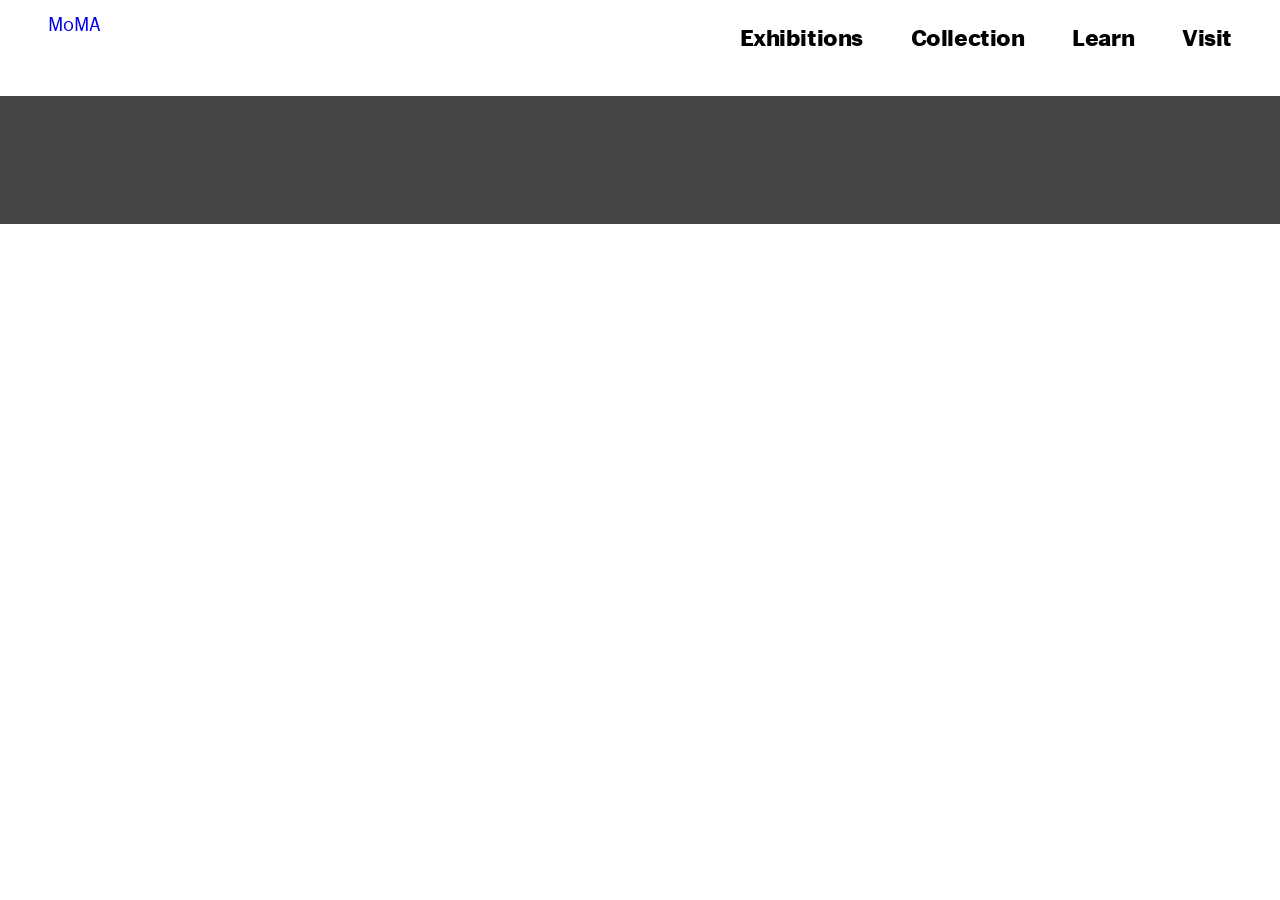
<file: index.html>
<!DOCTYPE html>
<html lang="en">
<head>
  <meta charset="UTF-8">
  <meta name="viewport" content="width=device-width, initial-scale=1.0">
  <title>Exhibition — MoMA</title>
  <link rel="stylesheet" href="styles/tokens.css">
  <link rel="stylesheet" href="styles/main.css">
</head>
<body>

  <!-- Site Navigation -->
  <nav class="site-nav">
    <div class="site-nav__inner page-container">
      <a class="site-nav__logo" href="#">MoMA</a>
      <ul class="site-nav__links">
        <li><a class="site-nav__link" href="#">Exhibitions</a></li>
        <li><a class="site-nav__link" href="#">Collection</a></li>
        <li><a class="site-nav__link" href="#">Learn</a></li>
        <li><a class="site-nav__link" href="#">Visit</a></li>
      </ul>
    </div>
  </nav>

  <!-- Exhibition Detail -->
  <main class="exhibition">

    <!-- Hero -->
    <section class="exhibition__hero">
    </section>

    <!-- Intro: title, dates, and key info -->
    <section class="exhibition__intro page-container">
    </section>

    <!-- Body: essay, description, press text -->
    <section class="exhibition__body page-container">
    </section>

    <!-- Sidebar: practical info, tickets, hours -->
    <aside class="exhibition__sidebar page-container">
    </aside>

    <!-- Related: artworks, artists, or exhibitions -->
    <section class="exhibition__related">
    </section>

  </main>

  <!-- Site Footer -->
  <footer class="site-footer">
    <div class="site-footer__inner page-container">
    </div>
  </footer>

</body>
</html>
</file>
<file: styles/tokens.css>
/* =============================================================================
   MoMA Design Tokens
   Source: moma-design-tokens.tokens.json — Responsive sizes collection
   ============================================================================= */

:root {

  /* --- Colors: Base -------------------------------------------------------- */
  --color-black: #000000;
  --color-white: #ffffff;
  --color-red:   #e42d00;

  /* --- Colors: Brand ------------------------------------------------------- */
  --color-brand-pink:        #f752bd;
  --color-brand-red:         #e82046;
  --color-brand-scarlet:     #ff585d;
  --color-brand-salmon:      #ffa096;
  --color-brand-orange:      #ff8f1c;
  --color-brand-yellow:      #fac300;
  --color-brand-light-green: #8fc421;
  --color-brand-green:       #02b042;
  --color-brand-turquoise:   #6bdcc5;
  --color-brand-light-blue:  #00b7f2;
  --color-brand-blue:        #5e96ff;
  --color-brand-purple:      #ab79e6;

  /* --- Colors: Gray -------------------------------------------------------- */
  --color-gray-111: #111111;
  --color-gray-222: #222222;
  --color-gray-333: #333333;
  --color-gray-444: #444444;
  --color-gray-555: #555555;
  --color-gray-666: #666666;
  --color-gray-767: #767676;
  --color-gray-888: #888888;
  --color-gray-999: #999999;
  --color-gray-aaa: #aaaaaa;
  --color-gray-bbb: #bbbbbb;
  --color-gray-ccc: #cccccc;
  --color-gray-ddd: #dddddd;
  --color-gray-eee: #eeeeee;
  --color-gray-f6f: #f6f6f6;

  /* --- Colors: Membership -------------------------------------------------- */
  --color-membership-dark-purple:  #8a015f;
  --color-membership-purple:       #b33370;
  --color-membership-light-purple: #f6c1e6;
  --color-membership-dark-red:     #943800;
  --color-membership-red:          #bd3c00;
  --color-membership-light-red:    #ffe6e2;
  --color-membership-dark-blue:    #002e61;
  --color-membership-blue:         #09509f;
  --color-membership-light-blue:   #d5faea;
  --color-membership-dark-green:   #024b20;
  --color-membership-green:        #007933;
  --color-membership-light-green:  #c8ff97;
  --color-membership-dark-yellow:  #5e5e00;
  --color-membership-yellow:       #ad9200;
  --color-membership-light-yellow: #feffb9;
  --color-membership-dark-grey:    #0e0e0e;
  --color-membership-grey:         #565e53;
  --color-membership-light-grey:   #f6f6f7;

  /* --- Typography: Responsive Scale (mobile-first) ------------------------- */
  --type-sm:   14px;
  --type-md:   16px;
  --type-lg:   20px;
  --type-ml:   24px;
  --type-xl:   28px;
  --type-2xl:  32px;
  --type-hero: 36px;

  /* --- Typography: Line Heights -------------------------------------------- */
  --leading-body: 1.5;
  --leading-headline: 1.1;

  /* --- Spacing: Baseline --------------------------------------------------- */
  --space-xxs:  8px;
  --space-sm:   14px;
  --space-md:   16px;
  --space-lg:   20px;
  --space-ml:   24px;
  --space-xl:   28px;
  --space-2xl:  32px;
  --space-hero: 36px;

  /* --- Spacing: Cap -------------------------------------------------------- */
  --cap-sm:   10px;
  --cap-md:   12px;
  --cap-lg:   15px;
  --cap-ml:   18px;
  --cap-xl:   21px;
  --cap-2xl:  24px;
  --cap-hero: 27px;

  /* --- Spacing: Page (responsive — mobile-first) --------------------------- */
  --page:      24px;
  --page-half: 12px;
  --page-2x:   48px;
  --page-3x:   72px;
  --page-4x:   96px;

  /* --- Spacing: Units (responsive — mirrors Figma "spacing-units/*") ------- */
  --spacing-xxs: 8px;
  --spacing-sm:  24px;
  --spacing-md:  32px;
  --spacing-lg:  48px;
  --spacing-xl:  64px;

  /* --- Exhibition meta (label → value) ------------------------------------- */
  --meta-gap: 12px;

  /* --- Membership banner: space before / after (Figma) --------------------- */
  --banner-space-before: 48px;
  --banner-space-after:  96px;

  /* --- Image overlay (Figma 2391:55589; mobile adapted) -------------------- */
  --overlay-top:    64px;   /* top of screen → image */
  --overlay-gap:    24px;   /* image → caption row */
  --overlay-bottom: 24px;   /* caption row → bottom of screen */
  --overlay-close-top: 24px;
  --overlay-arrows-height: 21px;   /* carousel-arrows-white.svg */
  --overlay-footer-height: 117px;  /* arrows row + gap + 3 caption lines; longer captions overflow down */

  /* --- Exhibition header --------------------------------------------------- */
  --exh-header-offset: 32px;   /* global nav → breadcrumb */
  --carousel-height:   211px;

  /* --- Page Width ---------------------------------------------------------- */
  --page-width-full:         360px;
  --page-width-with-margins: 312px;
  --content-width:           1184px;

  /* --- Grid ---------------------------------------------------------------- */
  --grid-cols:    2;
  --grid-gutter:  24px;
  --grid-offset:  24px;

}

/* Desktop overrides */
@media (min-width: 768px) {
  :root {
    --type-sm:   16px;
    --type-md:   18px;
    --type-lg:   22px;
    --type-ml:   30px;
    --type-xl:   40px;
    --type-2xl:  60px;
    --type-hero: 80px;

    --spacing-xxs: 12px;
    --spacing-sm:  32px;
    --spacing-md:  48px;

    --meta-gap: 16px;

    --banner-space-before: 128px;
    --banner-space-after:  128px;

    --overlay-top:    79px;
    --overlay-gap:    32px;
    --overlay-bottom: 59px;
    --overlay-close-top: 28px;
    --overlay-footer-height: 21px;   /* one row = arrows height; extra caption lines overflow into the bottom space */

    --exh-header-offset: 40px;
    --carousel-height:   428px;

    --page:      48px;
    --page-half: 24px;
    --page-2x:   96px;
    --page-3x:   144px;
    --page-4x:   192px;

    --grid-cols:    6;
    --grid-gutter:  48px;
    --grid-offset:  0px;
  }
}
</file>
<file: styles/main.css>
/* =============================================================================
   MoMA Exhibition Pages — Main Styles
   ============================================================================= */


/* --- Fonts ------------------------------------------------------------------ */

@font-face {
  font-family: 'MoMA Sans';
  src: url('../font/moma-sans__light.woff2') format('woff2'),
       url('../font/moma-sans__light.woff')  format('woff');
  font-weight: 300;
  font-style:  normal;
  font-display: swap;
}

@font-face {
  font-family: 'MoMA Sans';
  src: url('../font/moma-sans__light--italic.woff2') format('woff2'),
       url('../font/moma-sans__light--italic.woff')  format('woff');
  font-weight: 300;
  font-style:  italic;
  font-display: swap;
}

@font-face {
  font-family: 'MoMA Sans';
  src: url('../font/moma-sans__regular.woff2') format('woff2'),
       url('../font/moma-sans__regular.woff')  format('woff');
  font-weight: 400;
  font-style:  normal;
  font-display: swap;
}

@font-face {
  font-family: 'MoMA Sans';
  src: url('../font/moma-sans__regular--italic.woff2') format('woff2'),
       url('../font/moma-sans__regular--italic.woff')  format('woff');
  font-weight: 400;
  font-style:  italic;
  font-display: swap;
}

@font-face {
  font-family: 'MoMA Sans';
  src: url('../font/moma-sans__medium.woff2') format('woff2'),
       url('../font/moma-sans__medium.woff')  format('woff');
  font-weight: 500;
  font-style:  normal;
  font-display: swap;
}

@font-face {
  font-family: 'MoMA Sans';
  src: url('../font/moma-sans__medium--italic.woff2') format('woff2'),
       url('../font/moma-sans__medium--italic.woff')  format('woff');
  font-weight: 500;
  font-style:  italic;
  font-display: swap;
}

@font-face {
  font-family: 'MoMA Sans';
  src: url('../font/moma-sans__semibold.woff2') format('woff2'),
       url('../font/moma-sans__semibold.woff')  format('woff');
  font-weight: 600;
  font-style:  normal;
  font-display: swap;
}

@font-face {
  font-family: 'MoMA Sans';
  src: url('../font/moma-sans__semibold--italic.woff2') format('woff2'),
       url('../font/moma-sans__semibold--italic.woff')  format('woff');
  font-weight: 600;
  font-style:  italic;
  font-display: swap;
}

@font-face {
  font-family: 'MoMA Sans';
  src: url('../font/moma-sans__bold.woff2') format('woff2'),
       url('../font/moma-sans__bold.woff')  format('woff');
  font-weight: 700;
  font-style:  normal;
  font-display: swap;
}

@font-face {
  font-family: 'MoMA Sans';
  src: url('../font/moma-sans__bold--italic.woff2') format('woff2'),
       url('../font/moma-sans__bold--italic.woff')  format('woff');
  font-weight: 700;
  font-style:  italic;
  font-display: swap;
}


/* --- Reset ------------------------------------------------------------------ */

*,
*::before,
*::after {
  box-sizing: border-box;
  margin: 0;
  padding: 0;
}

img,
video {
  display: block;
  max-width: 100%;
}

ul,
ol {
  list-style: none;
}


/* --- Base ------------------------------------------------------------------- */

html {
  font-size: 100%;
  -webkit-text-size-adjust: 100%;
  scroll-behavior: smooth;
  hanging-punctuation: first last;
}

body {
  font-family: 'MoMA Sans', Helvetica, Arial, sans-serif;
  font-weight: 400;
  font-size: var(--type-md);
  line-height: var(--leading-md-body);
  color: var(--color-black);
  background-color: var(--color-white);
    text-wrap: pretty;
	-webkit-font-smoothing: antialiased;
	-moz-osx-font-smoothing: grayscale;
	font-smooth: never;
  
}


/* --- Page Layout ------------------------------------------------------------ */

.page-container {
  width: 100%;
  max-width: 1280px;
  margin-inline: auto;
  padding-inline: var(--page);
}


/* --- Site Navigation ------------------------------------------------------- */

.site-nav {
  position: fixed;
  top: 0;
  left: 0;
  right: 0;
  z-index: 100;
  width: 100%;
  background: var(--color-white);
}

.site-nav__inner {
  display: flex;
  align-items: center;
  justify-content: space-between;
  max-width: 1280px;
  margin-inline: auto;
  padding-inline: var(--page);
  padding-block: var(--space-lg);
  gap: var(--space-lg);
}

@media (min-width: 768px) {
  .site-nav__inner {
    align-items: flex-start;
    padding-block: var(--page-half);
  }
}

.site-nav__left {
  display: flex;
  flex-direction: column;
  gap: 32px;
}

.site-nav__logo {
  display: block;
  text-decoration: none;
  line-height: 0;
}

.site-nav__logo img {
  height: 52px;
  width: auto;
}

.site-nav__links {
  display: flex;
  align-items: center;
  gap: var(--page);
  flex-wrap: nowrap;
}

.site-nav__link {
  font-size: var(--type-lg);
  font-weight: 700;
  text-decoration: none;
  color: var(--color-black);
  letter-spacing: -0.44px;
  white-space: nowrap;
}

.site-nav__link--active {
  text-decoration: underline;
  text-underline-offset: 6px;
  text-decoration-thickness: 3px;
}

.site-nav__search {
  background: none;
  border: none;
  cursor: pointer;
  padding: 0;
  display: flex;
  align-items: center;
}

.site-nav__right {
  display: flex;
  align-items: center;
  gap: var(--page-half);
  flex-shrink: 0;
}

/* @media (min-width: 768px) {
  .site-nav__right {
    padding-top: 72px;
  }
} */

.site-nav__membership {
  display: flex;
  align-items: center;
  gap: 4px;
  font-size: var(--type-md);
  font-weight: 700;
  font-family: 'MoMA Sans', Helvetica, Arial, sans-serif;
  background: none;
  border: none;
  cursor: pointer;
  letter-spacing: -0.36px;
  white-space: nowrap;
  padding: 0;
  color: var(--color-black);

  img {
    width: 14px;
    height: 14px;
  }
}

.site-nav__actions {
  display: flex;
  gap: var(--space-md);
}

/* Condensed nav (collapsed state) */
.site-nav__condensed {
  display: none;
}

.site-nav__condensed-inner {
  display: flex;
  align-items: center;
  justify-content: space-between;
  max-width: 1280px;
  margin-inline: auto;
  padding-inline: var(--page);
  padding-block: 12px 16px;
}

@media (min-width: 768px) {
  .site-nav--collapsed .site-nav__full {
    display: none;
  }

  .site-nav--collapsed .site-nav__condensed {
    display: block;
  }
}

/* --- Button component ------------------------------------------------------- */
/*
 * Color is set via --btn-bg / --btn-color CSS custom properties.
 * Named modifiers are provided for the token-defined palette.
 * Usage:
 *   <a class="btn" href="#">Get tickets</a>                     black bg, white text
 *   <a class="btn btn--gray" href="#">Donate</a>                #eee bg, black text
 *   <a class="btn btn--blue" href="#">Tickets</a>               brand blue bg, black text
 *   <a class="btn" style="--btn-bg:#f00; --btn-color:#fff;">…   arbitrary color
 */

.btn {
  --btn-bg:    var(--color-black);
  --btn-color: var(--color-white);

  display: inline-flex;
  width: fit-content;
  align-items: center;
  justify-content: center;
  background: var(--btn-bg);
  color: var(--btn-color);
  padding: 12px;
  font-family: 'MoMA Sans', Helvetica, Arial, sans-serif;
  font-size: var(--type-md);
  font-weight: 700;
  line-height: var(--type-md);
  letter-spacing: -0.36px;
  white-space: nowrap;
  text-decoration: none;
  border: none;
  cursor: pointer;
}

.btn--gray {
  --btn-bg:    var(--color-gray-eee);
  --btn-color: var(--color-black);
}

.btn--blue {
  --btn-bg:    var(--color-brand-light-blue);
  --btn-color: var(--color-black);
}

.btn--member {
  --btn-bg:    var(--color-membership-light-blue);
  --btn-color: var(--color-membership-dark-purple);
}


/* --- Exhibition Header + Carousel ------------------------------------------- */
/* Figma: Exhibition header (desktop 2386:38711, mobile 2386:39072) and
   carousel (desktop 2386:38712, mobile 2386:39073). */

.exh-masthead {
  padding-top: var(--exh-header-offset);
  padding-bottom: var(--spacing-xl);
}

.exh-masthead__inner {
  display: flex;
  flex-direction: column;
  gap: var(--spacing-md);
  max-width: calc(var(--content-width) + 2 * var(--page));
}

.exh-masthead__breadcrumb {
  display: inline-flex;
  align-items: center;
  gap: 4px;
  width: fit-content;
  font-size: var(--type-md);
  font-weight: 700;
  line-height: 1;
  letter-spacing: -0.36px;
  text-decoration: none;
  color: var(--color-black);
}

/* text-box trims text to cap height / baseline, matching Figma's text-box-trim,
   so the gaps between header elements measure the same as the design */
.exh-masthead__breadcrumb-label,
.exh-masthead__title,
.exh-masthead__date {
  text-box: trim-both cap alphabetic;
}

.exh-masthead__breadcrumb-label {
  display: block;
}

.exh-masthead__title {
  font-size: var(--type-hero);
  font-weight: 700;
  line-height: 1;
  letter-spacing: -1.6px;
}

.exh-masthead__row {
  display: flex;
  flex-wrap: wrap;
  align-items: center;
  gap: var(--spacing-md);
}

.exh-masthead__date {
  flex: 1 0 auto;
  font-size: var(--type-lg);
  font-weight: 700;
  line-height: 25px;
  letter-spacing: -0.44px;
}

.exh-masthead__ctas {
  display: flex;
  gap: var(--spacing-xxs);
}

/* Mobile: 10px padding gives Figma's 36px button height (Figma trims text to cap height) */
.exh-masthead__cta {
  padding: var(--cap-sm);
}

.exh-masthead__cta-prefix {
  display: none;
}

.hero-carousel {
  display: flex;
  flex-direction: column;
  align-items: center;
  gap: var(--spacing-sm);
  margin-top: var(--spacing-md);
}

/* Native horizontal scroll (trackpad, shift+wheel, touch) with each slide snapping to center.
   JS adds a cloned set of slides on each side so it loops. */
.hero-carousel__viewport {
  position: relative;
  display: flex;
  gap: var(--page-half);
  overflow-x: auto;
  width: 100%;
  height: var(--carousel-height);
  scroll-snap-type: x mandatory;
  overscroll-behavior-x: contain;
  scrollbar-width: none;
}

.hero-carousel__viewport::-webkit-scrollbar {
  display: none;
}

.hero-carousel__slide {
  flex: none;
  height: 100%;
  scroll-snap-align: center;
  cursor: pointer;
}

/* Width follows each image's aspect ratio; on mobile the active slide is capped so neighbours peek in */
.hero-carousel__slide img {
  display: block;
  width: auto;
  max-width: calc(100vw - 2 * (var(--page) + var(--page-half)));
  height: 100%;
  object-fit: cover;
  pointer-events: none;
}

.hero-carousel__dots {
  display: flex;
  gap: 4px;
}

.hero-carousel__dot {
  width: 8px;
  height: 8px;
  padding: 0;
  border: none;
  background: var(--color-black);
  opacity: 0.4;
  cursor: pointer;
}

.hero-carousel__dot--active {
  opacity: 1;
}

@media (min-width: 768px) {
  .exh-masthead__cta {
    padding: var(--cap-md);
  }

  .exh-masthead__cta-prefix {
    display: inline;
  }
}

/* MoMA.org-style collapse (desktop): the nav slides up so only the links row stays,
   Donate/Tickets slide down into that row and Membership fades. JS sets
   --nav-collapse-offset / --nav-actions-shift from the layout and toggles .site-nav--scrolled.
   (A separate class from .site-nav--collapsed, so other prototypes keep their nav.) */
@media (min-width: 768px) {
  .site-nav {
    transition: transform 0.3s ease-in-out;
  }

  .site-nav--scrolled {
    transform: translateY(calc(-1 * var(--nav-collapse-offset, 0px)));
  }

  .site-nav__right .site-nav__actions {
    transition: transform 0.3s ease-in-out;
  }

  .site-nav--scrolled .site-nav__right .site-nav__actions {
    transform: translateY(var(--nav-actions-shift, 0px));
  }

  .site-nav__membership {
    transition: opacity 0.3s ease-in-out, visibility 0.3s ease-in-out;
  }

  .site-nav--scrolled .site-nav__membership {
    visibility: hidden;
    opacity: 0;
  }
}

/* Mobile nav — Figma: Navigation, mobile (2386:39071).
   Logo + Tickets + hamburger; replaces the full/condensed navs below 768px. */
.site-nav__mobile {
  display: flex;
  align-items: center;
  justify-content: space-between;
  padding: var(--space-lg) var(--page);
}

.site-nav__mobile .site-nav__logo img {
  width: 112.7px;
  height: 28.4px;
}

.site-nav__mobile-actions {
  display: flex;
  align-items: center;
  gap: var(--page);
}

/* 10px all round gives Figma's 36px button height (Figma trims the text box to cap height) */
.site-nav__mobile-tickets {
  padding: var(--cap-sm);
}

.site-nav__menu {
  display: flex;
  padding: 0;
  background: none;
  border: none;
  cursor: pointer;
}

/* Only pages that include the mobile nav markup swap it in (other prototypes keep their old nav) */
@media (max-width: 767px) {
  .site-nav:has(.site-nav__mobile) .site-nav__full {
    display: none;
  }
}

@media (min-width: 768px) {
  .site-nav__mobile {
    display: none;
  }
}


/* --- About the Exhibition (overview + sidebar) ------------------------------ */
/* Figma: desktop 2386:38738, mobile 2386:39098.
   Mobile: one column — quote, meta, text, promo (the sidebar uses display: contents
   so its children slot into the column). Desktop: main column + 363px sidebar. */

.exh-about {
  display: grid;
  grid-template-areas:
    "quote"
    "meta"
    "text"
    "promo";
  grid-template-columns: minmax(0, 1fr);
  row-gap: var(--spacing-lg);
  padding-top: var(--spacing-lg);   /* 48px below the anchor bar at all sizes */
  padding-bottom: var(--spacing-lg);
  max-width: calc(var(--content-width) + 2 * var(--page));
}

/* Trim text boxes to cap height / baseline like Figma, so gaps match the design */
.exh-about__quote,
.exh-about__body,
.exh-about__curatorial,
.exh-about__explore-title,
.exh-about__explore-link,
.exh-about__meta-label,
.exh-about__meta-value,
.exh-about__meta-sub,
.exh-about__map-link,
.exh-promo__title,
.exh-promo__type,
.exh-promo__card-title,
.exh-promo__meta {
  text-box: trim-both cap alphabetic;
}

.exh-about__quote {
  grid-area: quote;
  font-size: var(--type-lg);
  font-weight: 700;
  line-height: 1;
  letter-spacing: -0.44px;
  text-indent: -0.45em;          /* hanging opening quote mark */
  hanging-punctuation: none;
}

.exh-about__text {
  display: flex;
  grid-area: text;
  flex-direction: column;
  gap: var(--page);
}

.exh-about__body {
  font-size: var(--type-md);
  line-height: 24px;
}

.exh-about__body p + p {
  margin-top: 24px;
}

.exh-about__curatorial {
  font-size: var(--type-sm);
  line-height: 20px;
}

.exh-about__explore {
  display: flex;
  flex-direction: column;
  gap: var(--spacing-sm);
  margin-top: calc(var(--spacing-md) - var(--page));   /* mobile: 32px after curatorial text */
}

.exh-about__explore-title {
  font-size: var(--type-lg);
  font-weight: 700;
  line-height: 1;
  letter-spacing: -0.44px;
}

.exh-about__explore-links {
  display: flex;
  flex-wrap: wrap;
  gap: var(--page);
}

.exh-about__explore-link {
  flex: 1 1 312px;
  max-width: 568px;
  font-size: var(--type-md);
  font-weight: 700;
  line-height: 1.2;
  letter-spacing: -0.36px;
  text-decoration: none;
  color: var(--color-black);
}

.exh-about__explore-link img {
  display: inline;
  vertical-align: baseline;
}

.exh-about__desktop-only {
  display: none;
}

/* Sidebar: on mobile, its children join the single-column grid */
.exh-about__sidebar {
  display: contents;
}

.exh-about__meta {
  display: flex;
  grid-area: meta;
  flex-direction: column;
  align-items: flex-start;
  gap: var(--spacing-md);
}

/* Mobile: Location in the left column; On view + Member Last Looks stacked on the right */
.exh-about__meta-list {
  display: grid;
  grid-template-columns: minmax(0, 1fr) minmax(0, 1fr);
  column-gap: var(--page-half);
  row-gap: var(--spacing-sm);
  width: 100%;
}

.exh-about__meta-group {
  display: flex;
  flex-direction: column;
  gap: var(--meta-gap);
}

.exh-about__meta-group--location {
  grid-row: span 2;
}

.exh-about__meta-detail {
  display: flex;
  flex-direction: column;
  gap: 12px;
}

.exh-about__meta-label,
.exh-about__meta-value {
  font-size: var(--type-md);
  font-weight: 700;
  line-height: 1;
  letter-spacing: -0.36px;
}

.exh-about__meta-label {
  color: var(--color-gray-555);
}

.exh-about__meta-sub {
  font-size: var(--type-sm);
  line-height: var(--type-md);
}

.exh-about__map-link {
  display: inline-flex;
  align-items: center;
  gap: 4px;
  width: fit-content;
  font-size: var(--type-sm);
  font-weight: 700;
  line-height: 1;
  letter-spacing: -0.36px;
  text-decoration: none;
  color: var(--color-black);
}

.exh-about__share {
  display: flex;
  padding: 9px;
  border: none;
  background: var(--color-gray-f6f);
  cursor: pointer;
}

/* Promo bar — Figma: Exhibitions / Promo bar */
.exh-promo {
  display: flex;
  grid-area: promo;
  flex-direction: column;
  gap: var(--spacing-sm);
  padding: var(--spacing-sm) var(--space-ml);
  background: var(--color-gray-f6f);
}

.exh-promo__title {
  font-size: var(--type-lg);
  font-weight: 700;
  line-height: 1;
  letter-spacing: -0.44px;
}

.exh-promo__cards {
  display: flex;
  flex-direction: column;
  gap: var(--page);
}

.exh-promo__card {
  display: flex;
  gap: 12px;
  text-decoration: none;
  color: var(--color-black);
}

.exh-promo__image {
  flex: 1 1 0;
  min-width: 0;
  max-width: 144px;
  max-height: 103.4px;
  aspect-ratio: 362 / 260;
  object-fit: cover;
}

.exh-promo__image--bottom {
  object-position: 50% 100%;
}

.exh-promo__card-text {
  display: flex;
  flex: 1 1 0;
  flex-direction: column;
  gap: 12px;
  min-width: 144px;
}

.exh-promo__type {
  font-size: var(--type-sm);
  font-weight: 700;
  line-height: 1;
  letter-spacing: -0.36px;
  color: var(--color-gray-555);
}

.exh-promo__card-title {
  font-size: var(--type-md);
  font-weight: 700;
  line-height: 1;
  letter-spacing: -0.36px;
}

.exh-promo__meta {
  font-size: var(--type-sm);
  line-height: var(--type-md);
}

@media (min-width: 768px) {
  .exh-about {
    grid-template-areas:
      "quote side"
      "text  side";
    grid-template-columns: minmax(0, 773fr) minmax(0, 363fr);
    grid-template-rows: auto 1fr;
    column-gap: var(--page);
  }

  .exh-about__quote {
    font-size: var(--type-ml);
  }

  .exh-about__body {
    line-height: 28px;
  }

  .exh-about__body p + p {
    margin-top: 28px;
  }

  .exh-about__curatorial {
    line-height: 24px;
  }

  .exh-about__desktop-only {
    display: inline;
  }

  .exh-about__sidebar {
    display: flex;
    grid-area: side;
    flex-direction: column;
    gap: var(--spacing-lg);
  }

  .exh-about__meta {
    gap: var(--spacing-md);
  }

  .exh-about__meta-list {
    grid-template-columns: 1fr;
    row-gap: var(--spacing-sm);
  }

  .exh-about__meta-group--location {
    grid-row: auto;
  }
}


/* --- Image Overlay (lightbox) ------------------------------------------------ */
/* Figma: Expanded image overlay (2391:55589). Desktop per design; mobile adapted. */

.lightbox {
  position: fixed;
  inset: 0;
  z-index: 200;
  display: flex;
  flex-direction: column;
  padding: var(--overlay-top) var(--page) var(--overlay-bottom);
  background: var(--color-black);   /* Figma: 95% black layer over a solid black frame = solid */
  color: var(--color-white);
}

.lightbox[hidden] {
  display: none;
}

.lightbox__close {
  position: absolute;
  top: var(--overlay-close-top);
  right: var(--page);
  display: flex;
  padding: 0;
  border: none;
  background: none;
  cursor: pointer;
}

.lightbox__figure {
  display: flex;
  flex: 1;
  flex-direction: column;
  gap: var(--overlay-gap);
  width: 100%;
  max-width: var(--content-width);
  min-height: 0;
  margin-inline: auto;
}

.lightbox__stage {
  position: relative;
  flex: 1;
  min-height: 0;
  touch-action: pan-y;
}

.lightbox__image {
  position: absolute;
  inset: 0;
  width: 100%;
  height: 100%;
  object-fit: contain;
}

/* Footer has a fixed height and position, so the image size and the arrows never move
   between images. Long captions overflow downward instead of pushing things up.
   Mobile: counter + arrows row first (fixed, right under the image), caption below it.
   Desktop: caption left, counter + arrows right, first caption line level with the arrows. */
.lightbox__footer {
  display: grid;
  grid-template-columns: minmax(0, 1fr);
  grid-template-areas:
    "nav"
    "caption";
  align-content: start;
  row-gap: var(--page);
  height: var(--overlay-footer-height);
}

.lightbox__caption {
  grid-area: caption;
  max-width: 773px;
  font-size: var(--type-md);
  line-height: 24px;
  text-box: trim-both cap alphabetic;
}

.lightbox__nav {
  display: flex;
  grid-area: nav;
  justify-self: end;
  align-items: center;
  gap: var(--page);
}

.lightbox__count {
  font-size: var(--type-md);
  font-weight: 700;
  line-height: 1;
  letter-spacing: -0.36px;
  white-space: nowrap;
  text-box: trim-both cap alphabetic;
}

@media (min-width: 768px) {
  .lightbox__footer {
    grid-template-columns: minmax(0, 1fr) auto;
    grid-template-areas: "caption nav";
    column-gap: var(--page);
  }

  /* Center the caption's first line (cap height) on the 21px arrows row, as in Figma */
  .lightbox__caption {
    margin-top: calc((var(--overlay-arrows-height) - 1cap) / 2);
  }

  .lightbox__nav {
    align-self: start;
    height: var(--overlay-arrows-height);
  }
}

/* One arrows asset (72×21); a transparent button covers each half */
.lightbox__arrows {
  position: relative;
  display: flex;
}

.lightbox__arrow {
  position: absolute;
  top: -8px;
  bottom: -8px;
  width: 50%;
  padding: 0;
  border: none;
  background: none;
  cursor: pointer;
}

.lightbox__arrow--prev {
  left: 0;
}

.lightbox__arrow--next {
  right: 0;
}

.hero-carousel__slide--active {
  cursor: zoom-in;
}


/* --- Membership Banner ------------------------------------------------------ */
/* Figma: BannerPromo (desktop 2386:38791, mobile 2386:39131).
   Mobile: sits inside the page gutters. Desktop: box extends 48px past the content
   edges (1280px wide), so its padding lines the text up with the content. */

.member-banner {
  max-width: 1280px;
  margin-inline: auto;
  /* .exh-about already ends with --spacing-lg of padding; .artist-spotlight starts with 80px */
  margin-top: calc(var(--banner-space-before) - var(--spacing-lg));
  margin-bottom: calc(var(--banner-space-after) - 80px);
  padding-inline: var(--page);
}

.member-banner__inner {
  display: flex;
  flex-wrap: wrap;
  gap: var(--space-lg) var(--page);
  padding: var(--page);
  background: var(--color-membership-light-red);
  color: var(--color-membership-dark-green);
}

.member-banner__col {
  display: flex;
  flex: 1 0 0;
  flex-direction: column;
  min-width: 264px;
  max-width: 568px;
}

.member-banner__col--right {
  align-items: flex-start;
  gap: var(--page);
}

.member-banner__heading,
.member-banner__body {
  text-box: trim-both cap alphabetic;
}

.member-banner__heading {
  font-size: var(--type-lg);
  font-weight: 700;
  line-height: 1;
  letter-spacing: -0.44px;
}

.member-banner__body {
  font-size: var(--type-md);
  line-height: var(--type-lg);
}

.btn--member-dark {
  --btn-bg:    var(--color-membership-dark-green);
  --btn-color: var(--color-membership-light-red);
}

/* Mobile: 10px padding gives the 36px button height used by the other mobile CTAs */
.member-banner__cta {
  padding: var(--cap-sm);
}

@media (min-width: 768px) {
  .member-banner {
    padding-inline: 0;
  }

  .member-banner__heading {
    font-size: var(--type-xl);
    letter-spacing: -0.8px;
  }

  .member-banner__cta {
    padding: var(--cap-md);
  }
}


/* --- Site Footer ------------------------------------------------------------ */

.site-footer {
  margin-top: var(--page-2x);
  background: var(--color-gray-444);
}

.site-footer__inner {
  display: flex;
  flex-direction: column;
  gap: 96px;
  padding-block: var(--page-2x);
}

.site-footer__top {
  display: flex;
  justify-content: space-between;
  align-items: flex-start;
  width: 100%;
}

.site-footer__nav {
  display: flex;
  flex-direction: column;
  gap: var(--space-ml);
  list-style: none;
  padding: 0;
  margin: 0;
}

.site-footer__nav-link {
  font-family: 'MoMA Sans', Helvetica, Arial, sans-serif;
  font-size: var(--type-lg);
  font-weight: 700;
  line-height: var(--type-lg);
  letter-spacing: -0.44px;
  color: var(--color-white);
}

.site-footer__logout {
  font-family: 'MoMA Sans', Helvetica, Arial, sans-serif;
  font-size: var(--type-md);
  font-weight: 700;
  line-height: var(--type-md);
  letter-spacing: -0.36px;
  color: var(--color-white);
  white-space: nowrap;
}

.site-footer__locations {
  display: flex;
  gap: var(--space-ml);
  width: 100%;
}

.site-footer__location {
  flex: 1;
  min-width: 0;
}

.site-footer__location-text {
  font-family: 'MoMA Sans', Helvetica, Arial, sans-serif;
  font-size: var(--type-lg);
  font-weight: 700;
  line-height: var(--type-lg);
  letter-spacing: -0.44px;
  color: var(--color-white);
}

.site-footer__social {
  display: flex;
  flex-wrap: wrap;
  gap: var(--space-md);
  margin-top: var(--space-ml);
}

.site-footer__social img {
  display: block;
  width: 24px;
  height: 24px;
  filter: brightness(0) invert(1);
}

.site-footer__signup {
  display: flex;
  align-items: center;
  gap: var(--space-md);
  width: 100%;
  border-bottom: 2px solid var(--color-white);
  padding-bottom: 4px;
}

.site-footer__signup-input {
  flex: 1;
  background: none;
  border: none;
  outline: none;
  font-family: 'MoMA Sans', Helvetica, Arial, sans-serif;
  font-size: var(--type-lg);
  font-weight: 700;
  line-height: var(--type-lg);
  letter-spacing: -0.44px;
  color: var(--color-white);
  padding: 0 0 0 5px;
  cursor: default;
}

.site-footer__signup-input::placeholder {
  color: var(--color-white);
  opacity: 1;
}

.site-footer__signup-icon {
  display: block;
  flex-shrink: 0;
  filter: brightness(0) invert(1);
}

.site-footer__bottom {
  display: flex;
  flex-direction: column;
  gap: var(--space-ml);
  width: 100%;
}

.site-footer__logo {
  display: block;
  height: 20px;
  width: fit-content;
  filter: brightness(0) invert(1);
}

.site-footer__legal {
  display: flex;
  flex-wrap: wrap;
  gap: var(--space-ml);
  list-style: none;
  padding: 0;
  margin: 0;
}

.site-footer__legal-link {
  font-family: 'MoMA Sans', Helvetica, Arial, sans-serif;
  font-size: var(--type-md);
  font-weight: 700;
  line-height: var(--type-md);
  letter-spacing: -0.36px;
  color: var(--color-white);
}

.site-footer__copyright {
  font-family: 'MoMA Sans', Helvetica, Arial, sans-serif;
  font-size: var(--type-sm);
  font-weight: 400;
  line-height: var(--type-sm);
  color: var(--color-gray-767);
}

@media (min-width: 768px) {
  .site-footer__inner {
    gap: 128px;
    padding-block: 64px;
  }

  .site-footer__top {
    align-items: flex-end;
  }

  .site-footer__nav {
    flex-direction: row;
    align-items: flex-end;
    gap: 48px;
  }

  .site-footer__locations {
    gap: 48px;
  }

  .site-footer__signup {
    max-width: 568px;
  }

  .site-footer__logo {
    height: 28px;
  }

  .site-footer__legal {
    flex-wrap: nowrap;
    gap: 48px;
  }
}


/* --- Exhibition Detail ------------------------------------------------------ */

.exhibition {}

.exhibition__hero {}

.exhibition__intro {}

.exhibition__body {}

.exhibition__sidebar {}

.exhibition__related {}


/* --- Breadcrumb ------------------------------------------------------------- */

.breadcrumb {
  display: flex;
  align-items: center;
  gap: 5px;
  padding-top: 24px;
}

.breadcrumb__home {
  padding-top: 3px;
  display: flex;
  align-items: center;
  color: var(--color-black);
}

.breadcrumb__link {
  font-size: var(--type-md);
  font-weight: 700;
  color: var(--color-black);
  text-decoration: none;
  letter-spacing: -0.36px;
}


/* --- Exhibition Header ------------------------------------------------------ */

.exh-header {
  padding-top: 60px;
  padding-bottom: 32px;
}

.exh-header__title {
  font-size: var(--type-hero);
  font-weight: 700;
  line-height: 1;
  letter-spacing: -1.6px;
  margin-bottom: 42px;
}

.exh-header__meta {
  display: flex;
  align-items: center;
  justify-content: space-between;
  flex-wrap: wrap;
  gap: 16px;
}

.exh-header__date {
  font-size: var(--type-lg);
  font-weight: 700;
  letter-spacing: -0.44px;
}

.exh-header__actions {
  display: flex;
  gap: 8px;
  flex-wrap: wrap;
}

.exh-header__action-btn {
  display: inline-flex;
  align-items: center;
  gap: 8px;
  background: var(--color-gray-f6f);
  border: none;
  cursor: pointer;
  padding: 9px;
  font-size: var(--type-md);
  font-weight: 700;
  font-family: 'MoMA Sans', Helvetica, Arial, sans-serif;
  letter-spacing: -0.36px;
  white-space: nowrap;
  color: var(--color-black);
}

.exh-header__action-btn--icon {
  width: 42px;
  justify-content: center;
}

@media (max-width: 767px) {
  .exh-header__meta {
    flex-direction: column;
    align-items: flex-start;
  }
}


/* --- Hero Carousel ---------------------------------------------------------- */

.exh-carousel {
  padding-block: 0;
  display: flex;
  flex-direction: column;
  align-items: center;
  gap: 32px;
  padding-bottom: var(--page);
}

.exh-carousel.r1-b {
  padding-bottom: 0;
  padding-top: 24px;
}

.exh-carousel__track {
  position: relative;
  width: 100%;
  height: 600px;
  overflow: hidden;
}

.exh-carousel__track.r1-b {
  height: 500px;
  width: auto;
  padding-bottom: 0;
  
}

.exh-carousel__slide {
  display: none;
  width: 100%;
  height: 100%;
}

.exh-carousel__slide--active {
  display: block;
}

.exh-carousel__video,
.exh-carousel__image {
  width: 100%;
  height: 100%;
  object-fit: contain;
  display: block;
}

.exh-carousel__video {
  object-fit: cover;
}

.exh-carousel__playpause {
  position: absolute;
  bottom: 12px;
  right: 12px;
  width: 48px;
  height: 48px;
  background: rgba(0, 0, 0, 0.4);
  border: none;
  cursor: pointer;
  display: flex;
  align-items: center;
  justify-content: center;
  padding: 0;
}

.exh-carousel__playpause--hidden {
  display: none;
}

.exh-carousel__dots {
  display: flex;
  gap: 12px;
  align-items: center;
}

.exh-carousel__dot {
  width: 16px;
  height: 16px;
  border-radius: 50%;
  background: transparent;
  border: 2px solid var(--color-gray-767);
  cursor: pointer;
  padding: 0;
}

.exh-carousel__dot--active {
  background: var(--color-gray-767);
  border-color: var(--color-gray-767);
}

@media (max-width: 767px) {
  .exh-carousel__track {
    height: 220px;
  }
}


/* --- Exhibition Intro: sidebar + body -------------------------------------- */

.exh-intro {
  display: flex;
  gap: 48px;
  align-items: flex-start;
  padding-top: 80px;
  padding-bottom: 80px;
}

@media (max-width: 767px) {
  .exh-intro {
    flex-direction: column;
  }
}

.exh-intro.r1-b {
  padding-top: var(--page);
}

.exh-sidebar {
  flex: 0 0 363px;
  display: flex;
  flex-direction: column;
  gap: 64px;
}

@media (max-width: 767px) {
  .exh-sidebar {
    flex: none;
    width: 100%;
  }
}

.exh-sidebar__location p {
  font-size: var(--type-md);
  font-weight: 700;
  line-height: var(--leading-body);
}

.exh-sidebar__floor-link {
  color: var(--color-black);
  letter-spacing: -.5px;
  text-underline-offset: 2px;
}

.exh-sidebar__location-sub {
  font-size: var(--type-sm) !important;
  font-weight: 400 !important;
  color: var(--color-gray-767);
}

.exh-sidebar__tickets {
  display: flex;
  flex-direction: column;
  gap: 16px;
}


.exh-sidebar__tickets-note {
  font-size: var(--type-sm);
  line-height: var(--leading-body);
}

.exh-sidebar__sponsors {
  display: flex;
  flex-direction: column;
  gap: 48px;
}

.exh-sidebar__sponsors.r1-b {
  display: flex;
  flex-direction: row;
  gap: 48px;
}

.exh-sidebar__sponsor {
  display: flex;
  flex-direction: column;
  gap: 16px;
}

.exh-sidebar__sponsor p {
  font-size: var(--type-sm);
  line-height: var(--leading-body);
}

.exh-sidebar__add-support {
  font-size: var(--type-sm);
  color: var(--color-black);
  text-decoration: underline;
  text-underline-offset: 2px;
}

.exh-body {
  flex: 1;
  display: flex;
  flex-direction: column;
  gap: 64px;
  min-width: 0;
}

.exh-body__quote {
  font-size: var(--type-ml);
  font-weight: 700;
  line-height: var(--leading-headline);
  letter-spacing: -0.44px;
  font-style: normal;
}

.exh-body__text p {
  font-size: var(--type-md);
  line-height: var(--leading-body);
  margin-bottom: 28px;
}

.exh-body__text p:last-child {
  margin-bottom: 0;
}

.exh-body__credits {
  color: var(--color-gray-767);
  font-size: var(--type-sm) !important;
}


/* --- Member Promo ----------------------------------------------------------- */

.member-promo {
  background: var(--color-membership-light-red);
  max-width: 1280px;
  margin-inline: auto;

  .r1-b {
    border-top: 2px solid var(--color-gray-aaa);
    background: var(--color-white);
  }
}

.member-promo__inner {
  padding-block: 40px;
  display: flex;
  flex-direction:row;
  gap: 48px;
}

.member-promo__inner p {
  max-width:773px;
  font-size: var(--type-ml);
  font-weight: 700;
  letter-spacing: -0.44px;
  line-height: var(--leading-headline);
  color: var(--color-membership-dark-green);
}

.member-promo__inner a {
  font-size: var(--type-md);
  font-weight: 700;
  letter-spacing: -0.36px;
  text-decoration: none;
  color: var(--color-membership-dark-green);
  padding-top: 11px;
}


/* --- Newsletter Banner ------------------------------------------------------ */

.newsletter-banner {
  max-width: 1280px;
  margin-inline: auto;
  padding: var(--page) 0;
}

.newsletter-banner__inner {
  display: flex;
  flex-wrap: wrap;
  align-items: center;
  gap: 32px 48px;
  padding: 48px;
  background: var(--color-brand-turquoise);
}

.newsletter-banner__headline {
  flex: 1 0 0;
  min-width: 264px;
  max-width: 568px;
  font-size: var(--type-ml);
  font-weight: 700;
  line-height: 1;
  letter-spacing: -0.44px;
  color: var(--color-black);
}

.newsletter-banner__form {
  flex: 1 0 0;
  min-width: 264px;
  display: flex;
  align-items: flex-end;
  gap: var(--page-half);
}

.newsletter-banner__field {
  flex: 1 0 0;
  display: flex;
  flex-direction: column;
  gap: 9px;
}

.newsletter-banner__label {
  font-size: var(--type-lg);
  font-weight: 700;
  line-height: 1;
  letter-spacing: -0.44px;
  color: var(--color-black);
}

.newsletter-banner__input-line {
  border-bottom: 2px solid var(--color-black);
}

.newsletter-banner__button {
  background: var(--color-black);
  color: var(--color-white);
  font-family: inherit;
  font-size: var(--type-md);
  font-weight: 700;
  line-height: 1;
  letter-spacing: -0.36px;
  padding: 14px;
  border: none;
  cursor: pointer;
  white-space: nowrap;
}

/* --- Artist Spotlight ------------------------------------------------------- */

.artist-spotlight {
  padding-top: 80px;
  display: flex;
  flex-direction: column;
  gap: var(--page);
  padding-bottom: var(--page-2x);
}

  .artist-spotlight.r1-b{
    padding-bottom: 0;
    gap: 0;
  }

.artist-spotlight.r1-b{
  gap: 0;
}

.artist-spotlight__heading {
  font-size: var(--type-xl);
  font-weight: 700;
  letter-spacing: -0.8px;
  line-height: var(--leading-headline);
  width: -webkit-fill-available;
}

.artist-spotlight__grid {
  display: grid;
  grid-template-columns: repeat(3, 1fr);
  gap: 48px;
  align-items: start;
  padding-bottom: var(--page-2x);
}

.artist-spotlight__grid.r1-a {
  padding-bottom: 0;
}

.artist-spotlight__info {
  grid-column: 1 / span 2;
  display: flex;
  flex-direction: column;
  gap: 32px;
}

.artist-spotlight__image-wrap {
  grid-column: 3;
  position: relative;
  height: 300px;
}

.artist-spotlight__image-circle {
  position: absolute;
  left: 33px;
  width: 300px;
  height: 300px;
  border-radius: 50%;
  overflow: hidden;
}

.artist-spotlight__image-circle img {
  position: absolute;
  width: 138%;
  left: -19.13%;
  top: -10.78%;
  max-width: none;
}

.artist-spotlight__meta {
  display: flex;
  flex-direction: column;
  gap: 16px;
}

.artist-spotlight__name {
  font-size: var(--type-ml);
  font-weight: 700;
  letter-spacing: -0.44px;
  line-height: var(--leading-headline);
}

.artist-spotlight__nationality {
  font-size: var(--type-md);
  font-weight: 400;
  line-height: var(--type-md);
}

.artist-spotlight__quote {
  font-size: var(--type-md);
  font-weight: 400;
  line-height: 28px;
}

.artist-spotlight__links {
  display: flex;
  flex-direction: column;
  gap: 16px;
}

.artist-spotlight__link {
  display: inline-flex;
  align-items: center;
  gap: 4px;
  font-size: var(--type-md);
  font-weight: 700;
  color: var(--color-black);
  text-decoration: none;
  letter-spacing: -0.36px;
}

@media (max-width: 767px) {
  .artist-spotlight__grid {
    grid-template-columns: 1fr;
  }

  .artist-spotlight__info {
    grid-column: 1;
  }

  .artist-spotlight__image-wrap {
    grid-column: 1;
    height: 300px;
  }

  .artist-spotlight__image-circle {
    left: 0;
  }
}


/* --- In-Page Navigation ---------------------------------------------------- */

/* Anchor link bar — Figma: AnchorLinkBar (desktop 2386:38735, mobile 2386:39096).
   The outer nav is sticky and holds the fixed bottom border (content width);
   the inner wrapper scrolls horizontally so links can overflow to the edge. */
/* `top` follows the visible bottom of the global nav and slides with it (same timing) */
.inpage-nav {
  position: sticky;
  top: var(--inpage-top, 0px);
  z-index: 90;
  background: var(--color-white);
  /* White strip extending 8px up behind the global nav (which sits above it), so no
     hairline of page content can show between nav and bar from sub-pixel rounding or
     while both are sliding. Above the unstuck bar is white space, so it's invisible there. */
  box-shadow: 0 calc(-1 * var(--space-xxs)) 0 var(--color-white);
  transition: top 0.3s ease-in-out, margin-bottom 0.3s ease-in-out;
}

.inpage-nav-sentinel {
  height: 0;
}

/* JS adds this briefly while measuring final (post-transition) sizes */
.is-measuring,
.is-measuring * {
  transition: none !important;
}

.inpage-nav::after {
  display: block;
  max-width: var(--content-width);
  height: 1px;
  margin-inline: max(var(--page), calc((100% - var(--content-width)) / 2));
  background: var(--color-gray-eee);
  content: '';
}

/* Same inline padding on both sides = the content edges, so when scrolled to the end
   the last link lines up with the right edge of the page content. Flex makes browsers
   include the end padding in the scroll range. */
.inpage-nav__inner {
  display: flex;
  overflow-x: auto;
  padding-block: var(--space-xxs) var(--page);
  padding-inline: max(var(--page), calc((100% - var(--content-width)) / 2));
  -webkit-overflow-scrolling: touch;
  scrollbar-width: none;
  transition: padding-top 0.3s ease-in-out;
}

.inpage-nav__inner::-webkit-scrollbar {
  display: none;
}

.inpage-nav__list {
  display: flex;
  flex: none;
  gap: var(--page);
  white-space: nowrap;
}

/* Item height = arrow height (12px mobile / 14px desktop), matching Figma's trimmed
   text: bar = padding + 12/14px. Text and arrow stay centered, so alignment is unchanged. */
.inpage-nav__item {
  display: flex;
}

.inpage-nav__item a {
  display: inline-flex;
  align-items: center;
  gap: 2px;
  font-size: var(--type-md);
  font-weight: 700;
  line-height: 12px;
  letter-spacing: -0.36px;
  text-decoration: none;
  color: var(--color-gray-767);
}

.inpage-nav__arrow {
  position: relative;
  top: 0;
  width: 12px;
  height: 12px;
}

/* Mobile: down arrows nudged 1px to sit on the text baseline (up arrows stay put).
   Uses `top` (not transform) so it doesn't interfere with the hover/rotate states. */
.inpage-nav__item--below .inpage-nav__arrow {
  top: 1px;
}

@media (min-width: 768px) {
  .inpage-nav__inner {
    padding-block: var(--page-half);
  }

  .inpage-nav__item a {
    line-height: 14px;
  }

  /* While stuck under the global nav: 16px top padding (instead of 24px). The 8px
     difference moves to margin-bottom so content below doesn't jump when it sticks. */
  .inpage-nav--stuck {
    margin-bottom: calc(var(--page-half) - var(--space-md));
  }

  .inpage-nav--stuck .inpage-nav__inner {
    padding-top: var(--space-md);
  }

  .inpage-nav__arrow {
    width: 14px;
    height: 14px;
  }

  .inpage-nav__item--below .inpage-nav__arrow {
    top: 0;
  }
}

.inpage-nav__item--active a {
  color: var(--color-black);
}

.inpage-nav__item a:hover {
  color: var(--color-black);

}

/* Direction (`rotate`) switches instantly — no spinning when an item stops being active,
   the arrow just fades in already pointing the right way. Only the hover nudge
   (`translate`), the hover color and the fade animate. */
.inpage-nav__arrow {
  display: inline-block;
  flex-shrink: 0;
  transition: translate 0.15s ease, filter 0.15s ease, opacity 0.2s ease;
}

.inpage-nav__item--above .inpage-nav__arrow {
  rotate: -180deg;
}

/* Keep the arrow's space so labels don't shift horizontally when the active item changes */
.inpage-nav__item--active .inpage-nav__arrow {
  opacity: 0;
}

.inpage-nav__item--below a:hover .inpage-nav__arrow {
  translate: 0 4px;
  filter: brightness(0);
}

.inpage-nav__item--above a:hover .inpage-nav__arrow {
  translate: 0 -4px;
  filter: brightness(0);
}

/* Sections offset for fixed navs */
#overview, #events, #audio, #catalogues, #artists,
#videos, #articles, #research, #images, #thanks, #reading,
#resources, #history, #research-resources, #on-view, #publications {
  scroll-margin-top: var(--scroll-offset, 120px);
}


/* --- Shared Section Layout ------------------------------------------------- */

/* .exh-section {
  padding-top: 80px;
  padding-bottom: 80px;
} */

/* #images{
  padding: var(--page-2x) auto;
} */

.exh-section__header {
  display: flex;
  align-items: flex-start;
  justify-content: space-between;
  margin-bottom: var(--page);
}

.exh-section__title {
  font-size: var(--type-xl);
  font-weight: 700;
  letter-spacing: -0.8px;
    line-height: var(--leading-headline);
    width: -webkit-fill-available;
}

.exh-section__arrows {
  display: flex;
  gap: 24px;
  align-items: center;
}

.exh-section__arrow {
  background: none;
  border: none;
  cursor: pointer;
  font-size: 18px;
  padding: 0;
  color: var(--color-black);
line-height: var(--leading-headline);
}

.exh-section__arrow--prev {
  opacity: 0.25;
}


/* --- Events ---------------------------------------------------------------- */

.event-cards {
  display: flex;
  gap: 48px;
  overflow-x: auto;
  -webkit-overflow-scrolling: touch;
  scrollbar-width: none;
  padding-bottom: 96px;
  padding-left: max(var(--page), calc((100vw - 1280px) / 2 + var(--page)));
  padding-right: max(var(--page), calc((100vw - 1280px) / 2 + var(--page)));
}

.event-cards::-webkit-scrollbar {
  display: none;
}

.event-card {
  flex: 0 0 362px;
  display: flex;
  flex-direction: column;
  gap: 48px;
}

.event-card--past {
  opacity: 0.5;
}

.event-card--promo {
  /* background: var(--color-brand-yellow); */
border: 2px solid var(--color-black);
  justify-content: space-between;
  padding: 32px var(--page-half) 64px;
  gap: 0;
}

.event-card--promo__heading {
  font-size: var(--type-ml);
  font-weight: 700;
  letter-spacing: -0.44px;
  line-height: 1;
  color: var(--color-black);
}

.event-card--promo__cta {
  align-self: flex-start;
}

.event-card__media {
  width: 362px;
}

.event-card__image {
  width: 362px;
  height: 260px;
  object-fit: cover;
  display: block;
}

.event-card__tag {
  display: inline-block;
  padding: 4px 4px;
  font-size: 18px;
  font-weight: 700;
  letter-spacing: -0.36px;
  line-height: 18px;
  white-space: nowrap;
  width: fit-content;
}

.event-card__tag--member {
  background: var(--color-membership-light-purple);
  color: var(--color-membership-dark-blue);
}

.event-card__tag--access {
  background: var(--color-brand-yellow);
  color: var(--color-black);
}

.event-card__tag--gallery {
  background: var(--color-brand-yellow);
  color: var(--color-black);
}

.event-card--past .event-card__tag {
  background: #eee;
  color: var(--color-black);
}

.event-card__body {
  display: flex;
  flex-direction: column;
  gap: 32px;
}

.event-card__title {
  font-size: var(--type-ml);
  font-weight: 700;
  letter-spacing: -0.44px;
  line-height: 1;
}

.event-card__meta {
  display: flex;
  flex-direction: column;
  gap: 4px;
}

.event-card__datetime {
  font-size: var(--type-md);
  font-weight: 700;
  letter-spacing: -0.36px;
  line-height: 18px;
}

.event-card__location {
  font-size: var(--type-md);
  line-height: 18px;
}

.event-card__ctas {
  display: flex;
  flex-direction: column;
  gap: 16px;
}

.event-card__cta-row {
  display: flex;
  gap: 16px;
  align-items: center;
  flex-wrap: wrap;
}

.event-card__ctas .btn:not(.btn--gray) {
  transition: background 0.15s ease, color 0.15s ease;
}

.event-card__ctas .btn:not(.btn--gray):hover {
  background: var(--color-brand-yellow);
  color: var(--color-black);
}

.event-card__note {
  font-size: var(--type-sm);
  line-height: 18px;
}

.event-card__note a {
  color: var(--color-black);
}

@media (max-width: 767px) {
  .event-card {
    flex: 0 0 280px;
  }
  .event-card__media,
  .event-card__image {
    width: 280px;
    height: 200px;
  }
}


/* --- Audio Guide ----------------------------------------------------------- */

.exh-audio{
  padding-bottom: 96px;
}
.exh-audio__inner {
  display: flex;
  gap: 48px;
  align-items: flex-start;
  padding-block: 48px;
  background: var(--color-gray-f6f);
}

@media (max-width: 767px) {
  .exh-audio__inner {
    flex-direction: column;
  }
}

.exh-audio__info {
  flex: 0 0 363px;
  display: flex;
  flex-direction: column;
  gap: 48px;
}

.exh-audio__info-group {
  display: flex;
  flex-direction: column;
  gap: 24px;
}

.exh-audio__label {
  font-size: var(--type-lg);
  font-weight: 700;
  letter-spacing: -0.44px;
  color: var(--color-black);
}

.exh-audio__title {
  font-size: var(--type-xl);
  font-weight: 700;
  letter-spacing: -0.8px;
  line-height: 1;
}

.exh-audio__desc {
  font-size: var(--type-md);
  line-height: 22px;
}

.exh-audio__tracks {
  flex: 1;
  min-width: 0;
  display: flex;
  flex-direction: column;
  gap: 24px;
  position: relative;
}

/* .exh-audio__tracks::after {
  content: '';
  position: absolute;
  bottom: 0;
  left: 0;
  right: 0;
  height: 79px;
  background: linear-gradient(to bottom, transparent, var(--color-gray-f6f));
  pointer-events: none;
} */

.audio-track {
  display: flex;
  align-items: flex-start;
  justify-content: space-between;
  gap: 24px;
}

.audio-track__info {
  display: flex;
  flex-direction: column;
  gap: 7px;
  flex: 1;
}

.audio-track__num {
  display: flex;
  align-items: center;
  gap: 2px;
  font-size: var(--type-md);
  font-weight: 700;
  letter-spacing: -0.36px;
  color: var(--color-gray-767);
}

.audio-track__title {
  font-size: var(--type-md);
  font-weight: 700;
  letter-spacing: -0.36px;
  line-height: 22px;
  margin: 0;
}

.audio-track__duration {
  font-size: var(--type-md);
  font-weight: 400;
  line-height: 22px;
  margin: 0;
}

.audio-track__play {
  width: 52px;
  height: 52px;
  border-radius: 50%;
  background: var(--color-white);
  border: 2px solid var(--color-black);
  cursor: pointer;
  flex-shrink: 0;
  display: flex;
  align-items: center;
  justify-content: center;
  padding: 0;
}

.audio-track__play-icon {
  width: 0;
  height: 0;
  border-style: solid;
  border-width: 7px 0 7px 12px;
  border-color: transparent transparent transparent var(--color-black);
  margin-left: 2px;
}


/* --- Store / Catalogues ---------------------------------------------------- */

.store-cards {
  display: flex;
  gap: 48px;
  padding-bottom: var(--page-2x);
}

@media (max-width: 767px) {
  .store-cards {
    overflow-x: auto;
    -webkit-overflow-scrolling: touch;
    scrollbar-width: none;
  }
  .store-cards::-webkit-scrollbar {
    display: none;
  }
}

.store-card {
  flex: 0 0 260px;
}

.store-card__image {
  width: 260px;
  height: auto;
  display: block;
  margin-bottom: 16px;
  object-fit: contain;
}

.store-card__title {
  font-size: var(--type-md);
  font-weight: 700;
  letter-spacing: -0.36px;
  line-height: 1.3;
  margin-bottom: 8px;
}

.store-card__price {
  font-size: var(--type-sm);
  color: var(--color-gray-767);
}


/* --- Articles -------------------------------------------------------------- */

.article-cards {
  display: flex;
  gap: var(--page);
}

.article-card {
  flex: 1;
  display: flex;
  flex-direction: column;
  gap: 16px;
}

.article-card__image-wrap {
  height: 242px;
  overflow: hidden;
}

.article-card__image {
  width: 100%;
  height: 100%;
  object-fit: cover;
  display: block;
}

.article-card__body {
  display: flex;
  flex-direction: column;
  gap: 26px;
}

.article-card__title-group {
  display: flex;
  flex-direction: column;
  gap: 6px;
}

.article-card__tag {
  font-size: var(--type-md);
  font-weight: 700;
  line-height: 18px;
  letter-spacing: -0.36px;
}

.article-card__tag--member {
  display: inline-block;
  background: var(--color-membership-light-purple);
  color: var(--color-membership-dark-blue);
  padding: 2px 4px;
  width: fit-content;
}

.article-card__tag--kids {
  color: var(--color-brand-purple);
}

.article-card__title {
  font-size: var(--type-lg);
  font-weight: 700;
  line-height: var(--leading-headline);
  letter-spacing: -0.44px;
}

.article-card__desc {
  font-size: var(--type-md);
  line-height: 24px;
}

.article-card__type {
  display: flex;
  align-items: center;
  gap: 6px;
}

.article-card__read-time {
  font-size: var(--type-sm);
  color: var(--color-gray-888);
  line-height: 24px;
}

.article-cards__view-all {
  display: inline-block;
  margin-top: var(--page);
  font-size: var(--type-md);
  font-weight: 700;
  color: var(--color-black);
  text-decoration: none;
  letter-spacing: -0.36px;
  padding-bottom: var(--page-2x);
}

.images__show-more{
    display: inline-block;
  margin-top: var(--page);
  font-size: var(--type-md);
  font-weight: 700;
  color: var(--color-black);
  text-decoration: none;
  letter-spacing: -0.36px;
  padding-bottom: var(--page-2x);
}

@media (max-width: 767px) {
  .article-cards {
    flex-direction: column;
  }
}


/* --- Resources and Guides -------------------------------------------------- */

.resources-grid {
  display: flex;
  flex-wrap: wrap;
  gap: var(--page);
  align-items: flex-start;
  padding-bottom: var(--page-2x);
}

.guide-stack {
  position: relative;
  height: 243px;
  width: 363px;
  flex-shrink: 0;
}

.guide-stack__layer {
  position: absolute;
  width: 335px;
  height: 223px;
  overflow: hidden;
}

.guide-stack__layer img {
  width: 100%;
  height: 100%;
  object-fit: cover;
  display: block;
}

.guide-stack__layer--1 { left: 0;    top: 0; }
.guide-stack__layer--2 { left: 13px; top: 10px; }
.guide-stack__layer--3 { left: 27px; top: 20px; }

.resource-card {
  flex: 0 0 363px;
  display: flex;
  flex-direction: column;
  gap: 16px;
}

.resource-card__image-wrap {
  height: 242px;
  overflow: hidden;
}

.resource-card__image {
  width: 100%;
  height: 100%;
  object-fit: cover;
  display: block;
}

.resource-card__body {
  display: flex;
  flex-direction: column;
  gap: 26px;
}

.resource-card__title-group {
  display: flex;
  flex-direction: column;
  gap: 8px;
}

.resource-card__tag {
  font-size: var(--type-md);
  font-weight: 700;
  line-height: 18px;
  letter-spacing: -0.36px;
  color: var(--color-brand-purple);
}

.resource-card__title {
  font-size: var(--type-lg);
  font-weight: 700;
  line-height: var(--leading-headline);
  letter-spacing: -0.44px;
}

.resource-card__desc {
  font-size: var(--type-md);
  line-height: 24px;
}

.resource-card__type {
  display: flex;
  align-items: center;
  gap: 6px;
}

.resource-card__meta {
  font-size: var(--type-sm);
  color: var(--color-gray-888);
  line-height: 24px;
}

.resources-callout {
  flex: 0 0 362px;
  background: rgba(238, 238, 238, 0.5);
  padding: 32px;
  display: flex;
  flex-direction: column;
  gap: 32px;
}

.resources-callout__title {
  font-size: var(--type-lg);
  font-weight: 700;
  letter-spacing: -0.44px;
  line-height: var(--leading-headline);
}

.resources-callout__links {
  display: flex;
  flex-direction: column;
  gap: 22px;
}

.resources-callout__item {
  display: flex;
  flex-direction: column;
  gap: 6px;
}

.resources-callout__label {
  font-size: var(--type-md);
  font-weight: 700;
  letter-spacing: -0.36px;
  line-height: var(--type-md);
}

.resources-callout__link {
  display: inline-flex;
  align-items: center;
  gap: 4px;
  font-size: var(--type-md);
  font-weight: 700;
  color: var(--color-black);
  text-decoration: none;
  letter-spacing: -0.36px;
  white-space: nowrap;
}


/* --- Research Resources ---------------------------------------------------- */

/* Mobile: stack the two columns so the nowrap links don't push the page wider than the screen */
.research-resources-grid {
  display: flex;
  flex-direction: column;
  gap: var(--page);
  align-items: flex-start;
  padding-bottom: var(--page-2x);
}

@media (min-width: 768px) {
  .research-resources-grid {
    flex-direction: row;
  }
}

.exh-section__title.r1-b{
  padding: 0;
}

.research-links,
.research-collapsibles {
  flex: 1;
  display: flex;
  flex-direction: column;
  gap: 24px;
}

.research-block {
  display: flex;
  flex-direction: column;
  gap: 8px;
}

.research-block__link {
  font-size: var(--type-md);
  font-weight: 700;
  color: var(--color-black);
  text-decoration: none;
  letter-spacing: -0.36px;
  line-height: var(--type-md);
}

.research-block__count {
  font-size: var(--type-sm);
  color: var(--color-gray-767);
  line-height: var(--type-sm);
}

.research-collapsible {
  display: inline-flex;
  align-items: center;
  gap: 3px;
  font-size: var(--type-md);
  font-weight: 700;
  color: var(--color-black);
  text-decoration: none;
  letter-spacing: -0.36px;
  white-space: nowrap;
}


/* --- Videos and Podcasts --------------------------------------------------- */

/* .exh-videos {
  padding-top: 96px;
  padding-bottom: 96px;
} */

.exh-section__title--videos {
  margin-bottom: 48px;
}

.exh-videos__featured {
  display: flex;
  gap: 48px;
  align-items: flex-start;
  margin-bottom: 48px;
}

@media (max-width: 767px) {
  .exh-videos__featured {
    flex-direction: column;
  }
}

.exh-videos__featured-info {
  flex: 0 0 363px;
  display: flex;
  flex-direction: column;
  gap: 16px;
}

.exh-videos__series {
  font-size: var(--type-lg);
  font-weight: 700;
  letter-spacing: -0.44px;
}

.exh-videos__featured-title {
  font-size: var(--type-ml);
  font-weight: 700;
  letter-spacing: -0.44px;
  line-height: var(--leading-headline);
}

.exh-videos__duration {
  display: flex;
  align-items: center;
  gap: 6px;
  font-size: var(--type-md);
}

.exh-videos__thumb {
  position: relative;
  flex: 0 0 773px;
  height: 432px;
  overflow: hidden;
}

.exh-videos__thumb img {
  width: 100%;
  height: 100%;
  object-fit: cover;
  display: block;
}

@media (max-width: 767px) {
  .exh-videos__featured-info {
    flex: none;
  }
  .exh-videos__thumb {
    flex: none;
    width: 100%;
    height: 220px;
  }
}

.exh-videos__play {
  position: absolute;
  top: 50%;
  left: 50%;
  transform: translate(-50%, -50%);
  background: none;
  border: none;
  cursor: pointer;
  padding: 0;
}

.exh-videos__up-next {
  display: flex;
  flex-direction: column;
  gap: 32px;
}

.exh-videos__up-next-label {
  font-size: var(--type-lg);
  font-weight: 700;
  letter-spacing: -0.44px;
}

.exh-videos__secondary {
  display: flex;
  gap: 24px;
  padding-bottom: var(--page-2x);
}

@media (max-width: 767px) {
  .exh-videos__secondary {
    overflow-x: auto;
    -webkit-overflow-scrolling: touch;
    scrollbar-width: none;
  }
  .exh-videos__secondary::-webkit-scrollbar {
    display: none;
  }
}

.video-card-sm {
  flex: 1;
  min-width: 300px;
  display: flex;
  gap: 12px;
  align-items: flex-start;
  border: 2px solid var(--color-gray-ccc);
  padding: 16px;
}

.video-card-sm__info {
  flex: 1;
  display: flex;
  flex-direction: column;
  gap: 12px;
  min-width: 0;
}

.video-card-sm__series {
  font-size: var(--type-sm);
  font-weight: 700;
  letter-spacing: -0.36px;
}

.video-card-sm__title {
  font-size: var(--type-md);
  font-weight: 700;
  letter-spacing: -0.36px;
  line-height: 1.3;
}

.video-card-sm__duration {
  display: flex;
  align-items: center;
  gap: 5px;
  font-size: var(--type-sm);
}

.video-card-sm__thumb {
  position: relative;
  flex-shrink: 0;
  width: 144px;
  height: 81px;
}

.video-card-sm__thumb--sq {
  width: 81px;
}

.video-card-sm__thumb img {
  width: 100%;
  height: 100%;
  object-fit: cover;
  display: block;
}

.video-card-sm__play {
  position: absolute;
  top: 50%;
  left: 50%;
  transform: translate(-50%, -50%);
  background: none;
  border: none;
  cursor: pointer;
  padding: 0;
}


/* --- Images Strip ---------------------------------------------------------- */

.image-strip {
  display: flex;
  flex-wrap: wrap;
  gap: 48px;
  padding-bottom: var(--page-2x);
  /* -webkit-overflow-scrolling: touch; */
  /* scrollbar-width: none; */
}

.r1-a-images{
  .image-strip{
    padding-bottom: 0;
  }
}

.image-strip::-webkit-scrollbar {
  display: none;
}

.image-strip__img {
  flex-shrink: 0;
  height: 154px;
  width: 196px;
  object-fit: cover;
  display: block;
}


/* --- Special Thanks -------------------------------------------------------- */

.exh-credits {
  background: var(--color-gray-f6f);
  margin-top: 128px;
}

.exh-credits.r1-a{
  background: var(--color-white);
  margin-top: 0;
}

.exh-credits__inner {
  display: flex;
  gap: 48px;
  padding-top: 48px;
  padding-bottom: 48px;
}

@media (max-width: 767px) {
  .exh-credits__inner {
    flex-direction: column;
  }
}

.exh-credits__heading {
  font-size: var(--type-xl);
  font-weight: 700;
  letter-spacing: -0.8px;
  line-height: 1;
  width: min(363px, 100%);   /* 363px on desktop; fits the screen on mobile */
  flex-shrink: 0;
}

.exh-credits__body {
  flex: 1;
  display: flex;
  flex-direction: column;
  gap: 32px;
  min-width: 0;
}

.exh-credits__intro {
  font-size: var(--type-md);
  line-height: 28px;
}

.exh-credits__sponsors {
  display: flex;
  flex-direction: column;
  gap: 32px;
}

.exh-credits__sponsor {
  display: flex;
  flex-direction: column;
  gap: 28px;
  align-items: start;
}

.exh-credits__sponsor img {
  height: 52px;
}

.exh-credits__sponsor p {
  font-size: var(--type-md);
  line-height: 28px;
}

.exh-credits__additional {
  font-size: var(--type-md);
  line-height: 28px;
  color: var(--color-black);
}


/* --- Further Reading ------------------------------------------------------- */

.exh-further {
  padding-top: 64px;
  padding-bottom: 96px;
  display: flex;
  align-items: flex-start;
  gap: 48px;
}

.exh-further__title {
  flex: 0 0 363px;
  font-size: var(--type-xl);
  font-weight: 700;
  letter-spacing: -0.8px;
  line-height: 1;
}

.exh-further__links {
  flex: 1;
  display: flex;
  gap: 48px;
  flex-wrap: wrap;
}

.exh-further__link {
  font-size: var(--type-md);
  font-weight: 700;
  color: var(--color-black);
  text-decoration: none;
  letter-spacing: -0.36px;
  flex: 1;
}

@media (max-width: 767px) {
  .exh-further {
    flex-direction: column;
  }
  .exh-further__title {
    flex: none;
  }
  .exh-further__links {
    flex-direction: column;
  }
}


/* --- More on View ---------------------------------------------------------- */

/* .exh-more {
  padding-top: 80px;
  padding-bottom: 80px;
} */

.exh-section__title--more {
  margin-bottom: 48px;
}

.exh-cards {
  display: flex;
  gap: 48px;
  /* padding-bottom: var(--page-2x); */
}

.exh-more {
.exh-cards {
padding-bottom: var(--page-2x);
}
}

@media (max-width: 767px) {
  .exh-cards {
    flex-direction: column;
  }
}

.exh-card {
  flex: 1;
  display: flex;
  flex-direction: column;
  gap: 32px;
}

.exh-card__image {
  width: 100%;
  height: 272px;
  object-fit: cover;
  display: block;
}

.exh-card__title {
  font-size: var(--type-ml);
  font-weight: 700;
  letter-spacing: -0.44px;
  line-height: 1;
}

.exh-card__date {
  font-size: var(--type-md);
  font-weight: 700;
  color: var(--color-gray-767);
  letter-spacing: -0.36px;
  margin-top: -10px;
}

.exh-card--sm .exh-card__image {
  height: 195px;
}

.exh-card--sm .exh-card__title {
  font-size: var(--type-lg);
  padding-bottom: 14px;
}

.exh-card--sm {
    padding-bottom: var(--page-2x);
}


/* --- Accordion sections (r1-b) --------------------------------------------- */

.accordion {
  border-top: 2px solid var(--color-gray-aaa);
  /* margin-top: var(--page-half); */
}

.accordion:first-child{
  border-top: none;
  margin-top: var(--page);
}

.accordion.artist-spotlight,
.accordion.exh-section,
.accordion.exh-videos {
  padding-top: 0;
}

.accordion.exh-audio {
  padding-top: 0;
}

.accordion.exh-further {
  padding-top: 0;
  flex-direction: column;
}


.accordion__header {
  display: flex;
  align-items: center;
  /* gap: var(--space-xl); */
  padding-top: var(--page);
  padding-bottom: var(--page);
}

.accordion__toggle {
  display: inline-flex;
  flex-direction: row-reverse;
  align-items: center;
  gap: 8px;
  background: none;
  border: none;
  cursor: pointer;
  padding: 0;
  font-family: 'MoMA Sans', Helvetica, Arial, sans-serif;
  font-size: var(--type-sm);
  font-weight: 700;
  letter-spacing: -0.36px;
  color: var(--color-gray-767);
  flex-shrink: 0;
  white-space: nowrap;
}

.accordion__icon {
  display: block;
  width: 24px;
  height: 24px;
  flex-shrink: 0;
}

.accordion__toggle[aria-expanded="true"] .accordion__icon--show { display: none; }
.accordion__toggle[aria-expanded="false"] .accordion__icon--hide { display: none; }

.accordion__title {
  font-size: var(--type-xl);
  font-weight: 700;
  letter-spacing: -0.8px;
  line-height: var(--leading-headline);
  width: -webkit-fill-available;
}

.accordion__header .exh-further__title {
  flex: 0 0 auto;
}

.accordion__body-nav {
  display: flex;
  justify-content: flex-end;
  /* margin-bottom: 48px; */
}


/* --- Visitor Choice Toggle ------------------------------------------------- */

.visitor-choice {
  display: flex;
  align-items: stretch;
  max-width: 1280px;
  margin-inline: auto;
  padding-inline: var(--page);
  padding-top: 32px;
}

.visitor-choice__label {
  flex-shrink: 0;
  display: flex;
  align-items: center;
  justify-content: center;
  padding: 24px;
  background: var(--color-gray-f6f);
  border: 3px solid var(--color-black);
  border-right: none;
  font-size: var(--type-lg);
  font-weight: 700;
  color: var(--color-gray-767);
  letter-spacing: -0.44px;
  white-space: nowrap;
}

.visitor-choice__toggle {
  display: flex;
  flex: 1;
}

.visitor-choice__btn {
  flex: 1;
  /* padding: 14px 30px; */
  border: 3px solid var(--color-black);
  margin-right: -3px;
  background: var(--color-white);
  color: var(--color-black);
  font-family: 'MoMA Sans', Helvetica, Arial, sans-serif;
  font-size: var(--type-lg);
  font-weight: 700;
  letter-spacing: -0.44px;
  white-space: nowrap;
  cursor: pointer;
  position: relative;
}

.visitor-choice__btn:last-child {
  margin-right: 0;
}

.visitor-choice__btn--active {
  background: var(--color-black);
  color: var(--color-white);
  z-index: 1;
}

.accordion__placeholder {
  padding-block: 48px;
  font-size: var(--type-md);
  color: var(--color-gray-767);
}

/* =============================================================================
   r2-a: Exhibition Hero
   ============================================================================= */

.exh-hero {
  background: var(--color-black);
  color: var(--color-white);
}

.exh-hero__inner {
  display: flex;
  gap: 48px;
  padding-block: 48px;
}

.exh-hero__left {
  flex: 1;
  display: flex;
  flex-direction: column;
  gap: 32px;
  background-color: var(--color-black);
}

.exh-hero__tag {
  display: inline-block;
  background: var(--color-brand-green);
  color: var(--color-black);
  font-size: var(--type-sm);
  font-weight: 700;
  padding: 4px 6px;
  letter-spacing: -0.36px;
  width: fit-content;
}

.exh-hero__title {
  font-size: var(--type-2xl);
  font-weight: 700;
  line-height: var(--leading-headline);
  color: var(--color-white);
  margin: 0;
  letter-spacing: -1.2px;
}

.exh-hero__date-group {
  display: flex;
  flex-direction: column;
  gap: 2px;
}

.exh-hero__date-row {
  display: flex;
  align-items: center;
  gap: 8px;
}

.exh-hero__date {
  font-size: var(--type-md);
  font-weight: 700;
  letter-spacing: -0.36px;
  color: var(--color-white);
}

.exh-hero__calendar-icon {
  flex-shrink: 0;
}

.exh-hero__tagline {
  font-size: var(--type-md);
  font-weight: 700;
  letter-spacing: -0.36px;
  color: var(--color-white);
  margin: 0;
}

.exh-hero__ctas-group {
  display: flex;
  flex-direction: column;
  gap: 16px;
}

.exh-hero__ctas {
  display: flex;
  gap: 12px;
}

.exh-hero__cta {
  display: inline-block;
  padding: 11px;
  font-size: var(--type-md);
  font-weight: 700;
  text-decoration: none;
  /* border: 2px solid var(--color-white); */
  color: var(--color-white);
  letter-spacing: -0.36px;;
}

.exh-hero__cta--tickets {
  background: var(--color-white);
  color: var(--color-black);
  transition: background 0.15s ease;
}

.exh-hero__cta--tickets:hover {
  background: var(--color-brand-light-blue);
}

.exh-hero__cta--member {
  background: var(--color-membership-light-red);
  color: var(--color-membership-dark-green);
  transition: background 0.15s ease, color 0.15s ease;
}

.exh-hero__cta--member:hover {
  background: var(--color-membership-light-purple);
  color: var(--color-membership-dark-blue);
}

.exh-hero__cta--member-green {

  display: inline-block;
  padding: 11px;
  font-size: var(--type-md);
  font-weight: 700;
  text-decoration: none;
  /* border: 2px solid var(--color-white); */
  letter-spacing: -0.36px;;
    background: var(--color-membership-dark-green);
  color: var(--color-membership-light-red);
  width: fit-content;
}

.exh-hero__membership-note {
  font-size: var(--type-sm);
  color: var(--color-white);
  line-height: 1.5;
  margin: 0;
}

.exh-hero__right {
  flex-shrink: 0;
  width: 568px;
  display: flex;
  flex-direction: column;
  gap: 16px;
}

.exh-hero__actions {
  display: flex;
  /* justify-content: flex-end; */
  gap: 8px;
}

.exh-hero__action-btn {
  display: flex;
  align-items: center;
  gap: 6px;
  padding: 8px;
  background: var(--color-gray-eee);
  color: var(--color-black);
  border: none;
  font-family: 'MoMA Sans', Helvetica, Arial, sans-serif;
  font-size: var(--type-sm);
  font-weight: 700;
  letter-spacing: -0.36px;
  cursor: pointer;
}

.exh-hero__carousel-wrap {
  flex: 1;
  overflow: hidden;
  position: relative;
}

.exh-hero__carousel-track {
  display: flex;
  width: 100%;
  height: 100%;
}

.exh-hero__slide {
  display: none;
  width: 100%;
  flex-shrink: 0;
}

.exh-hero__slide--active {
  display: block;
}

.exh-hero__video,
.exh-hero__carousel-img {
  width: 100%;
  height: 100%;
  object-fit: cover;
  display: block;
}

.exh-hero__dots {
  display: flex;
  gap: 8px;
  justify-content: center;
}

.exh-hero__dot {
  width: 10px;
  height: 10px;
  border-radius: 50%;
  background: var(--color-gray-555);
  border: none;
  cursor: pointer;
  padding: 0;
}

.exh-hero__dot--active {
  background: var(--color-white);
}

/* =============================================================================
   r3-a: Hero — light variant
   ============================================================================= */

.exh-hero--light {
  background: var(--color-white);
  color: var(--color-black);
}

.exh-hero--light .exh-hero__inner {
  padding-block: 0;
  gap: 0;
  align-items: stretch;
}

.exh-hero--light .exh-hero__left {
  flex: 0 0 50%;
  padding-left: max(var(--page), calc((100vw - 1280px) / 2 + var(--page)));
  padding-right: 48px;
  padding-top: 64px;
  padding-bottom: 96px;
}

/* .exh-hero--light .exh-hero__title {
  color: var(--color-black);
} */

/* .exh-hero--light .exh-hero__tagline {
  font-size: var(--type-lg);
  color: var(--color-black);
}

.exh-hero--light .exh-hero__date {
  font-size: var(--type-lg);
  color: var(--color-black);
} */

/* .exh-hero--light .exh-hero__cta--tickets {
  background: var(--color-black);
  color: var(--color-white);
} */

/* .exh-hero--light .exh-hero__cta--tickets:hover {
  background: var(--color-brand-light-blue);
  color: var(--color-black);
} */

.exh-hero--light .exh-hero__cta--member {
  background: var(--color-membership-light-blue);
  color: var(--color-membership-dark-purple);
  transition: background 0.15s ease, color 0.15s ease;
}

.exh-hero--light .exh-hero__cta--member:hover {
  background: var(--color-membership-dark-purple);
  color: var(--color-membership-light-blue);
  transition: background 0.15s ease, color 0.15s ease;
}

.exh-hero--light .exh-hero__membership-note {
  color: var(--color-gray-ddd);
}

.exh-hero--light .exh-hero__right {
  flex: 0 0 50%;
  display: block;
  position: relative;
}

.exh-hero--light .exh-hero__carousel-wrap {
  height: 100%;
}

.exh-hero--light .exh-hero__carousel-track {
  height: 100%;
}

.exh-hero--light .exh-hero__slide {
  height: 100%;
}

.exh-hero--light .exh-hero__carousel-img,
.exh-hero--light .exh-hero__video {
  width: 100%;
  height: 100%;
  object-fit: cover;
}

.exh-hero--light .exh-hero__dots {
  position: absolute;
  bottom: 16px;
  left: -24px;
  flex-direction: column;
  gap: 4px;
}

.exh-hero--light .exh-hero__dot {
  width: 8px;
  height: 8px;
  border-radius: 0;
  background: #767;
}

.exh-hero--light .exh-hero__dot--active {
  background: var(--color-white);
  opacity: 1;
}

/* =============================================================================
   r2-a: Events Teaser
   ============================================================================= */

.events-teaser {
  background: var(--color-gray-f6f);
  /* border-bottom: 2px solid var(--color-gray-aaa); */
  padding: 32px 0;
}

.events-teaser__inner {
  padding-block: 32px;
}

.events-teaser__header {
  display: flex;
  flex-direction: column;
  align-items: baseline;
  justify-content: space-between;
  margin-bottom: 24px;
}

.events-teaser__heading {
  font-size: var(--type-lg);
  line-height: 1;
  font-weight: 700;
  letter-spacing: -0.44px;
  margin: 0;
  width: 260px;
}

.events-teaser__view-all {
  font-size: var(--type-sm);
  font-weight: 700;
  letter-spacing: -0.36px;
  color: var(--color-black);
  text-decoration: none;
  white-space: nowrap;
}

.events-teaser__items {
  display: flex;
  gap: 48px;
}

.events-teaser__item {
  flex: 1;
  display: flex;
  flex-direction: column;
  gap: 8px;
}

.events-teaser__tag {
  display: inline-block;
  font-size: var(--type-sm);
  font-weight: 700;
  letter-spacing: -0.36px;
  padding: 3px 5px;
  width: fit-content;
}

.events-teaser__tag--party {
  background: var(--color-brand-yellow);
}

.events-teaser__tag--member {
  background: var(--color-membership-light-purple);
}

.events-teaser__tag--family {
  background: var(--color-brand-light-green);
}

.events-teaser__title {
  font-size: var(--type-md);
  font-weight: 700;
  letter-spacing: -0.36px;
  color: var(--color-black);
  text-decoration: none;
  line-height: 1;
}

.events-teaser__date {
  font-size: var(--type-sm);
  color: var(--color-black);
  margin: 0;
}

/* r3-a: events-teaser media layout */

.events-teaser--media .events-teaser__inner {
  display: flex;
  gap: 48px;
  align-items: flex-start;
  padding-block: 0;
}

.events-teaser--media .events-teaser__heading {
  flex: 1;
  font-size: var(--type-ml);
  width: auto;
}

.events-teaser--media .events-teaser__item {
  flex: 1;
  flex-direction: row;
  gap: 12px;
  align-items: flex-start;
}

.events-teaser__thumb {
  width: 120px;
  height: 86px;
  object-fit: cover;
  flex-shrink: 0;
}

.events-teaser__item-body {
  flex: 1;
  display: flex;
  flex-direction: column;
  gap: 6px;
  min-width: 0;
}

.events-teaser__type,
.events-teaser__meta {
  font-size: var(--type-sm);
  font-weight: 400;
  color: var(--color-black);
  margin: 0;
}

/* =============================================================================
   r2-a: Exhibition Overview
   ============================================================================= */

.exh-overview {
  display: flex;
  gap: 48px;
  padding-top: 64px;
  padding-bottom: 96px;
}

.exh-overview__left {
  flex: 2;
  display: flex;
  flex-direction: column;
  gap: 32px;
}

.exh-overview__meta {
  display: flex;
  gap: 48px;
  padding-bottom: 24px;
  border-bottom: 1px solid var(--color-black);
}

.exh-overview__meta-col {
  display: flex;
  flex: 1;
  flex-direction: column;
  gap: 6px
}

.col-left{
  gap:24px;
}

.exh-overview__meta-row {
  display: flex;
  flex-direction: column;
  gap: 4px;
}

.exh-overview__meta-label {
  font-size: var(--type-sm);
  letter-spacing: -0.36px;;
  font-weight: 700;
  color: var(--color-gray-767);
  margin: 0;
}

.exh-overview__meta-value {
  font-size: var(--type-md);
  font-weight: 700;
  letter-spacing: -0.36px;
  margin: 0;
}

.exh-overview__meta-sub {
  font-size: var(--type-sm);
  color: var(--color-black);
  margin: 0;
}

.exh-overview__map-link {
  display: inline-flex;
  align-items: center;
  gap: 6px;
  font-size: var(--type-sm);
  font-weight: 700;
  letter-spacing: -0.36px;
  color: var(--color-black);
  text-decoration: none;
  margin-top: 4px;
}

.exh-overview__body {
  display: flex;
  flex-direction: column;
  gap: 28px;
}

.exh-overview__body p {
  font-size: var(--type-md);
  line-height: 1.6;
  margin: 0;
}

.exh-overview__sponsors {
  display: flex;
  flex-direction: column;
  gap: 24px;
  padding-top: 8px;
}

.exh-overview__sponsor {
  display: flex;
  align-items: center;
  gap: 24px;
}

.exh-overview__sponsor p {
  font-size: var(--type-sm);
  color: var(--color-gray-555);
  margin: 0;
}

.exh-overview__add-support {
  font-size: var(--type-sm);
  font-weight: 700;
  letter-spacing: -0.36px;
  color: var(--color-black);
  text-decoration: none;
}

.exh-overview__right {
  flex: 1;
  display: flex;
  flex-direction: column;
}

.exh-overview__image-wrap {
  width: 100%;
}

.exh-overview__image {
  width: 100%;
  height: 244px;
  object-fit: cover;
  display: block;
}

.exh-overview__quote-box {
  background: var(--color-black);
  padding: 32px 32px 48px;
}

.exh-overview__quote {
  font-size: var(--type-lg);
  font-weight: 700;
  letter-spacing: -0.44px;
  line-height: 1.3;
  color: var(--color-white);
  text-indent: -0.45em;
  padding-inline-start: 0.45em;
  margin: 0 0 16px;
  border: none;
  padding-block: 0;
}

.exh-overview__quote-source {
  font-size: var(--type-md);
  font-weight: 700;
  letter-spacing: -0.36px;
  color: var(--color-white);
  margin: 0;
}

.exh-overview__curatorial{
  padding-top: var(--page);
  font-size: var(--type-sm);
  line-height: var(--leading-body);
  color: var(--color-gray-767);
}

/* =============================================================================
   r2-a: Banner Promos
   ============================================================================= */

.banner-promo {
  width: 100%;
}

/* .banner-promo--member{
  padding-bottom: 72px;
} */

.banner-promo--catalogue .banner-promo__content {
  display: flex;
  align-items: stretch;
  padding-inline: 0;
}

.banner-promo__text {
  flex: 1;
  display: flex;
  flex-direction: column;
  gap: 48px;
  background: var(--color-gray-f6f);
  padding: 32px 48px;
}

.banner-promo__details {
  display: flex;
  flex-direction: column;
  gap: 14px;
}

.banner-promo__label {
  font-size: var(--type-lg);
  font-weight: 700;
  letter-spacing: -0.44px;
  color: var(--color-black);
  margin: 0;
}

.banner-promo__headline {
  font-size: var(--type-ml);
  font-weight: 700;
  letter-spacing: -0.44px;
  line-height: 1;
  margin: 0;
}

.banner-promo__price {
  font-size: var(--type-md);
  font-weight: 400;
  margin: 0;
}

.banner-promo__link {
  font-size: var(--type-sm);
  font-weight: 700;
  letter-spacing: -0.36px;
  color: var(--color-black);
  text-decoration: none;
}

.banner-promo__image-wrap {
  width: 411px;
  flex-shrink: 0;
  overflow: hidden;
}

.banner-promo__image {
  width: 100%;
  height: 100%;
  object-fit: cover;
  display: block;
}

.banner-promo__member-inner {
  display: flex;
  align-items: top;
  gap: 48px;
  background: var(--color-membership-light-red);
  padding-block: 32px;
}

.banner-promo__member-left {
  flex: 1;
}

.banner-promo__member-heading {
  font-size: var(--type-xl);
  font-weight: 700;
  letter-spacing: -0.8px;
  line-height: var(--leading-headline);
  color: var(--color-membership-dark-green);
  margin: 0;
}

.banner-promo__member-right {
  flex: 1;
  display: flex;
  flex-direction: column;
  gap: 20px;
}

.banner-promo__member-body {
  font-size: var(--type-md);
  color: var(--color-membership-dark-green);
  line-height: 1.5;
  margin: 0;
}

.banner-promo__member-link {
  font-size: var(--type-md);
  font-weight: 700;
  letter-spacing: -0.36px;
  color: var(--color-membership-dark-green);
  text-decoration: none;
}

/* =============================================================================
   r2-a: Image Rows
   ============================================================================= */

.image-rows {
  display: flex;
  flex-direction: column;
  gap: 32px;
}

.image-rows__row {
  display: flex;
  gap: 32px;
  overflow: hidden;
}

.image-rows__img {
  flex: 1;
  /* height: 200px; */
  object-fit: cover;
  display: block;
  min-width: 0;
}

/* =============================================================================
   r2-a: More on View — view all link
   ============================================================================= */

.exh-more__view-all {
  display: block;
  font-size: var(--type-md);
  font-weight: 700;
  letter-spacing: -0.36px;
  color: var(--color-black);
  text-decoration: none;
  margin-top: 32px;
}

/* =============================================================================
   r2-a: Calendar Modal
   ============================================================================= */

.cal-trigger {
  position: relative;
  display: inline-flex;
}

.cal-trigger__btn {
  background: none;
  border: none;
  padding: 0;
  cursor: pointer;
  display: flex;
  align-items: center;
  justify-content: center;
}

.cal-modal {
  position: absolute;
  top: calc(100% + 8px);
  left: 0;
  z-index: 200;
  background: var(--color-white);
  border: 3px solid var(--color-black);
  padding: 24px;
  width: 440px;
  display: flex;
  flex-direction: column;
  gap: 24px;
}

.cal-modal[hidden] {
  display: none;
}

.cal-modal__header {
  display: flex;
  align-items: flex-start;
  justify-content: space-between;
  gap: 16px;
}

.cal-modal__title {
  font-size: var(--type-md);
  color: var(--color-black);
  line-height: var(--leading-headline);
  font-weight: 700;
  letter-spacing: -0.36px;
  margin: 0;
}

.cal-modal__close {
  background: none;
  border: none;
  padding: 0;
  cursor: pointer;
  flex-shrink: 0;
  display: flex;
  align-items: center;
  justify-content: center;
  color: var(--color-black);
}

.cal-modal__options {
  display: flex;
  flex-direction: row;
  gap: 12px;
}

.cal-modal__option {
  display: flex;
  /* align-items: center; */
  gap: 8px;
  font-size: var(--type-sm);
  font-weight: 700;
  letter-spacing: -0.36px;
  color: var(--color-black);
  text-decoration: none;
  padding: 12px 14px;
  background-color: var(--color-gray-eee);
  /* border: 2px solid var(--color-black); */
}

.cal-modal__option:hover {
  background: var(--color-gray-f6f);
}

.cal-modal__option-icon {
  flex-shrink: 0;
}

.cal-overlay {
  position: fixed;
  inset: 0;
  background: rgba(255, 255, 255, 0.5);
  z-index: 199;
}

.cal-overlay[hidden] {
  display: none;
}

/* =============================================================================
   Right-arrow link hover animations
   ============================================================================= */

.events-teaser__title::after,
.banner-promo__link::after,
.banner-promo__member-link::after,
.article-cards__view-all::after,
.research-block__link::after,
.exh-further__link::after,
.exh-more__view-all::after, 
.artist-spotlight__link::after {
  content: ' →';
  display: inline-block;
  padding-left:3px;
  transition: transform 0.15s ease;
}

.events-teaser__title:hover::after,
.banner-promo__link:hover::after,
.banner-promo__member-link:hover::after,
.article-cards__view-all:hover::after,
.research-block__link:hover::after,
.exh-further__link:hover::after,
.exh-more__view-all:hover::after,
.artist-spotlight__link:hover::after {
  transform: translateX(4px);
}
</file>
